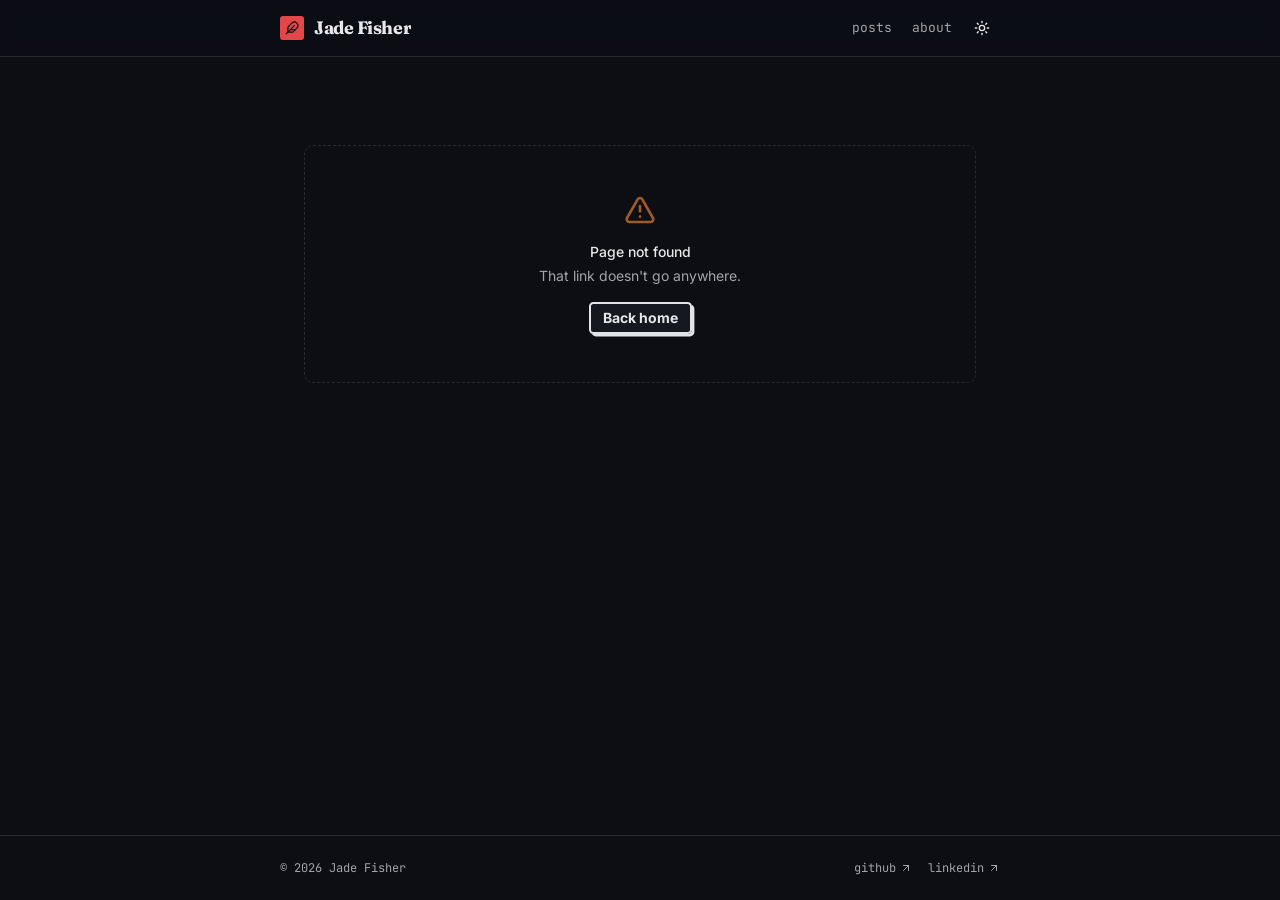
<file: index.html>
<!doctype html>
<html lang="en">
  <head>
    <meta charset="UTF-8" />
    <link rel="icon" type="image/svg+xml" href="/favicon.svg" />
    <meta name="viewport" content="width=device-width, initial-scale=1.0" />
    <title>Jade Fisher</title>
    <meta name="description" content="Senior Software Engineer writing about backend systems, API architecture, and AI." />
    <link rel="canonical" href="https://jade.rip/" />
    <meta property="og:site_name" content="Jade Fisher" />
    <meta property="og:title" content="Jade Fisher" />
    <meta property="og:description" content="Senior Software Engineer writing about backend systems, API architecture, and AI." />
    <meta property="og:url" content="https://jade.rip/" />
    <meta property="og:type" content="website" />
    <meta name="twitter:card" content="summary" />
    <!-- the theme's pre-paint script is injected here by ui() in vite.config.ts -->
    <script type="module" crossorigin src="/assets/index-BVwVzLO5.js"></script>
    <link rel="modulepreload" crossorigin href="/assets/Primitive-BI-PahlR.js">
    <link rel="modulepreload" crossorigin href="/assets/button-E-lVBvCo.js">
    <link rel="modulepreload" crossorigin href="/assets/Card-UInET91Y.js">
    <link rel="modulepreload" crossorigin href="/assets/PostCard-D2NMBs97.js">
    <link rel="modulepreload" crossorigin href="/assets/site-vpujykic.js">
    <link rel="modulepreload" crossorigin href="/assets/posts-DQZ6XC7D.js">
    <link rel="stylesheet" crossorigin href="/assets/index-B9V8IeJC.css">
    <link rel="preconnect" href="https://fonts.googleapis.com">
    <link rel="preconnect" href="https://fonts.gstatic.com" crossorigin="">
    <link rel="stylesheet" href="https://fonts.googleapis.com/css2?family=Fraunces&amp;display=swap" data-ui-font="Fraunces">
    <link rel="stylesheet" href="https://fonts.googleapis.com/css2?family=Inter:wght@400;500;600;700&amp;display=swap" data-ui-font="Inter">
    <link rel="stylesheet" href="https://fonts.googleapis.com/css2?family=JetBrains+Mono:wght@400;500;700&amp;display=swap" data-ui-font="JetBrains Mono">
    <style id="ui-theme">:root { --radius: 6px; --shadow-offset: 4px; --ui-font-heading: "Fraunces", ui-sans-serif, system-ui, sans-serif; --ui-font-body: "Inter", ui-sans-serif, system-ui, sans-serif; --ui-font-mono: "JetBrains Mono", ui-monospace, monospace; --background: 216 33.3% 97.1%; --foreground: 228 9.1% 10.8%; --card: 240 100% 99.6%; --popover: 240 100% 99.6%; --sidebar: 220 21.4% 94.5%; --secondary: 230 12% 90.2%; --muted: 223 17.1% 92%; --muted-foreground: 223 3.8% 36.3%; --border: 223 9.1% 84.9%; --input: 223 7.9% 82.5%; --outline: 225 8.7% 9%; --primary: 358 63.4% 51.8%; --primary-text: 353 80.4% 40%; --accent: 216 89.2% 92.7%; --accent-foreground: 219 58.9% 21%; --highlight: 219 39.4% 43.3%; --accent-fill: 218 62.3% 69.8%; --destructive: 27 76.2% 37.8%; --chart-3: 117 67.6% 64.9%; --chart-4: 293 73.5% 80.8%; --success: 130 75.2% 26.9%; --warning: 38 72.4% 34.1%; --card-foreground: 228 9.1% 10.8%; --popover-foreground: 228 9.1% 10.8%; --secondary-foreground: 228 9.1% 10.8%; --primary-foreground: 0 0% 100%; --accent-fill-foreground: 225 26.7% 5.9%; --destructive-foreground: 0 0% 100%; --ring: 353 80.4% 40%; --chart-1: 358 63.4% 51.8%; --chart-2: 218 62.3% 69.8%; --chart-1-foreground: 0 0% 100%; --chart-2-foreground: 225 26.7% 5.9%; --chart-3-foreground: 225 26.7% 5.9%; --chart-4-foreground: 225 26.7% 5.9%; }
:root.dark { --background: 225 25% 6.3%; --foreground: 220 6.7% 91.2%; --card: 223 15.6% 8.8%; --popover: 225 16% 9.8%; --sidebar: 223 28% 4.9%; --secondary: 225 10.5% 14.9%; --muted: 225 12.1% 12.9%; --muted-foreground: 228 2.8% 64.9%; --border: 225 9.1% 17.3%; --input: 225 8.2% 19.2%; --outline: 225 7.7% 89.8%; --primary: 359 73.6% 58.4%; --primary-text: 2 93.2% 71.4%; --accent: 218 46.3% 16.1%; --accent-foreground: 218 88.5% 89.8%; --highlight: 218 62.3% 69.8%; --accent-fill: 218 56.9% 67.3%; --destructive: 26 74.2% 52.9%; --chart-3: 117 55.3% 57.1%; --chart-4: 292 51.8% 73.1%; --success: 123 43.1% 58.6%; --warning: 37 91.3% 59.6%; --card-foreground: 220 6.7% 91.2%; --popover-foreground: 220 6.7% 91.2%; --secondary-foreground: 220 6.7% 91.2%; --primary-foreground: 225 26.7% 5.9%; --accent-fill-foreground: 225 26.7% 5.9%; --destructive-foreground: 225 26.7% 5.9%; --ring: 2 93.2% 71.4%; --chart-1: 359 73.6% 58.4%; --chart-2: 218 56.9% 67.3%; --chart-1-foreground: 225 26.7% 5.9%; --chart-2-foreground: 225 26.7% 5.9%; --chart-3-foreground: 225 26.7% 5.9%; --chart-4-foreground: 225 26.7% 5.9%; }</style>
    <script>
      // @fisherrjd/ui: apply the look and the saved mode before first paint
      ;(() => {
        const c = {"look":"block","mode":"dark","locked":false,"key":"app.mode"}
        let mode = c.mode
        if (!c.locked) {
          const saved = localStorage.getItem(c.key)
          if (saved === 'light' || saved === 'dark') mode = saved
        }
        document.documentElement.dataset.look = c.look
        document.documentElement.classList.toggle('dark', mode === 'dark')
      })()
    </script>
  </head>
  <body>
    <div id="app"></div>
  </body>
</html>
</file>
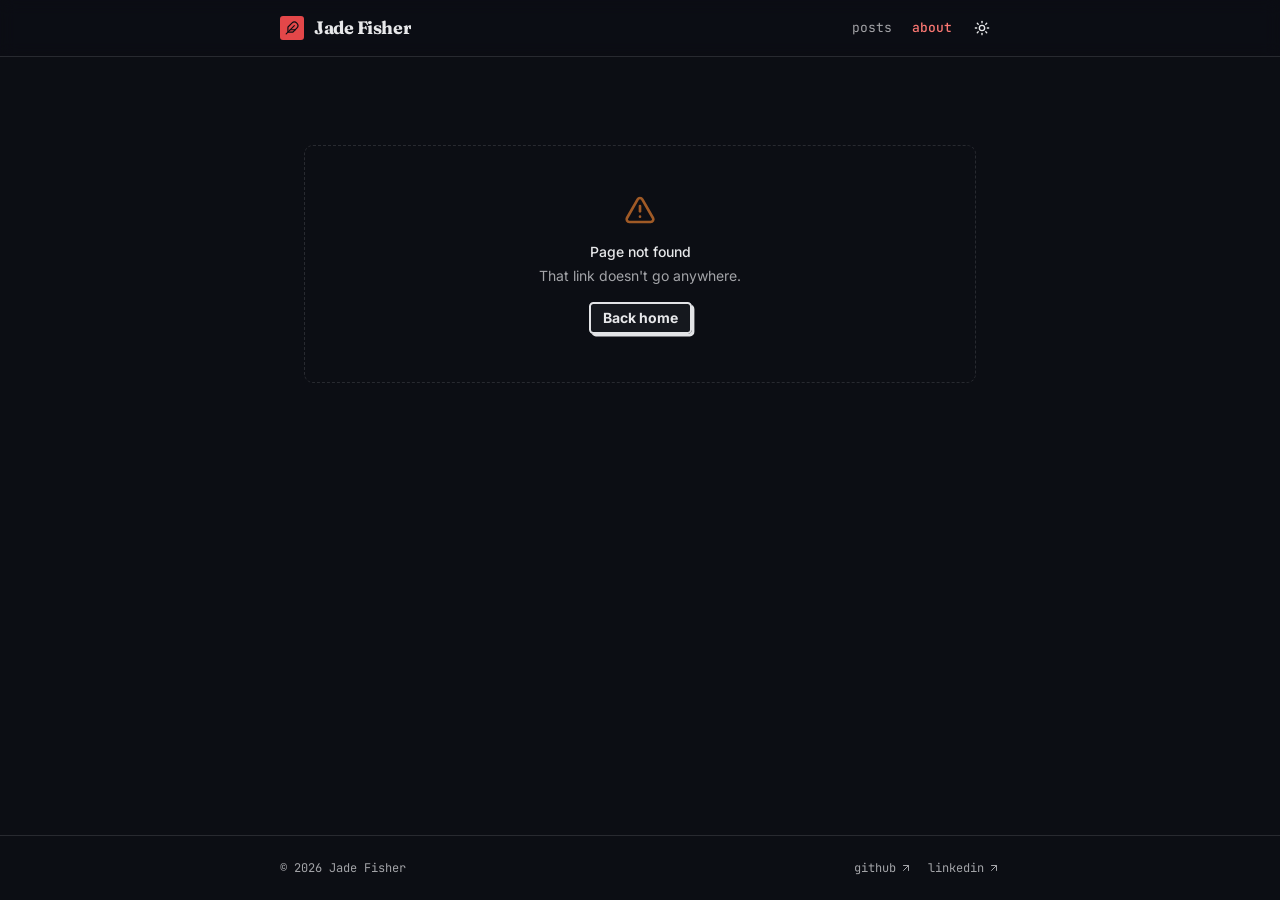
<file: about/index.html>
<!doctype html>
<html lang="en">
  <head>
    <meta charset="UTF-8" />
    <link rel="icon" type="image/svg+xml" href="/favicon.svg" />
    <meta name="viewport" content="width=device-width, initial-scale=1.0" />
    <title>About · Jade Fisher</title>
    <meta name="description" content="Senior software and AI engineer in Denver, building production AI products and the platforms beneath them." />
    <link rel="canonical" href="https://jade.rip/about/" />
    <meta property="og:site_name" content="Jade Fisher" />
    <meta property="og:title" content="About" />
    <meta property="og:description" content="Senior software and AI engineer in Denver, building production AI products and the platforms beneath them." />
    <meta property="og:url" content="https://jade.rip/about/" />
    <meta property="og:type" content="website" />
    <meta name="twitter:card" content="summary" />
    <!-- the theme's pre-paint script is injected here by ui() in vite.config.ts -->
    <script type="module" crossorigin src="/assets/index-BVwVzLO5.js"></script>
    <link rel="modulepreload" crossorigin href="/assets/Primitive-BI-PahlR.js">
    <link rel="modulepreload" crossorigin href="/assets/button-E-lVBvCo.js">
    <link rel="modulepreload" crossorigin href="/assets/Card-UInET91Y.js">
    <link rel="modulepreload" crossorigin href="/assets/PostCard-D2NMBs97.js">
    <link rel="modulepreload" crossorigin href="/assets/site-vpujykic.js">
    <link rel="modulepreload" crossorigin href="/assets/posts-DQZ6XC7D.js">
    <link rel="stylesheet" crossorigin href="/assets/index-B9V8IeJC.css">
    <link rel="preconnect" href="https://fonts.googleapis.com">
    <link rel="preconnect" href="https://fonts.gstatic.com" crossorigin="">
    <link rel="stylesheet" href="https://fonts.googleapis.com/css2?family=Fraunces&amp;display=swap" data-ui-font="Fraunces">
    <link rel="stylesheet" href="https://fonts.googleapis.com/css2?family=Inter:wght@400;500;600;700&amp;display=swap" data-ui-font="Inter">
    <link rel="stylesheet" href="https://fonts.googleapis.com/css2?family=JetBrains+Mono:wght@400;500;700&amp;display=swap" data-ui-font="JetBrains Mono">
    <style id="ui-theme">:root { --radius: 6px; --shadow-offset: 4px; --ui-font-heading: "Fraunces", ui-sans-serif, system-ui, sans-serif; --ui-font-body: "Inter", ui-sans-serif, system-ui, sans-serif; --ui-font-mono: "JetBrains Mono", ui-monospace, monospace; --background: 216 33.3% 97.1%; --foreground: 228 9.1% 10.8%; --card: 240 100% 99.6%; --popover: 240 100% 99.6%; --sidebar: 220 21.4% 94.5%; --secondary: 230 12% 90.2%; --muted: 223 17.1% 92%; --muted-foreground: 223 3.8% 36.3%; --border: 223 9.1% 84.9%; --input: 223 7.9% 82.5%; --outline: 225 8.7% 9%; --primary: 358 63.4% 51.8%; --primary-text: 353 80.4% 40%; --accent: 216 89.2% 92.7%; --accent-foreground: 219 58.9% 21%; --highlight: 219 39.4% 43.3%; --accent-fill: 218 62.3% 69.8%; --destructive: 27 76.2% 37.8%; --chart-3: 117 67.6% 64.9%; --chart-4: 293 73.5% 80.8%; --success: 130 75.2% 26.9%; --warning: 38 72.4% 34.1%; --card-foreground: 228 9.1% 10.8%; --popover-foreground: 228 9.1% 10.8%; --secondary-foreground: 228 9.1% 10.8%; --primary-foreground: 0 0% 100%; --accent-fill-foreground: 225 26.7% 5.9%; --destructive-foreground: 0 0% 100%; --ring: 353 80.4% 40%; --chart-1: 358 63.4% 51.8%; --chart-2: 218 62.3% 69.8%; --chart-1-foreground: 0 0% 100%; --chart-2-foreground: 225 26.7% 5.9%; --chart-3-foreground: 225 26.7% 5.9%; --chart-4-foreground: 225 26.7% 5.9%; }
:root.dark { --background: 225 25% 6.3%; --foreground: 220 6.7% 91.2%; --card: 223 15.6% 8.8%; --popover: 225 16% 9.8%; --sidebar: 223 28% 4.9%; --secondary: 225 10.5% 14.9%; --muted: 225 12.1% 12.9%; --muted-foreground: 228 2.8% 64.9%; --border: 225 9.1% 17.3%; --input: 225 8.2% 19.2%; --outline: 225 7.7% 89.8%; --primary: 359 73.6% 58.4%; --primary-text: 2 93.2% 71.4%; --accent: 218 46.3% 16.1%; --accent-foreground: 218 88.5% 89.8%; --highlight: 218 62.3% 69.8%; --accent-fill: 218 56.9% 67.3%; --destructive: 26 74.2% 52.9%; --chart-3: 117 55.3% 57.1%; --chart-4: 292 51.8% 73.1%; --success: 123 43.1% 58.6%; --warning: 37 91.3% 59.6%; --card-foreground: 220 6.7% 91.2%; --popover-foreground: 220 6.7% 91.2%; --secondary-foreground: 220 6.7% 91.2%; --primary-foreground: 225 26.7% 5.9%; --accent-fill-foreground: 225 26.7% 5.9%; --destructive-foreground: 225 26.7% 5.9%; --ring: 2 93.2% 71.4%; --chart-1: 359 73.6% 58.4%; --chart-2: 218 56.9% 67.3%; --chart-1-foreground: 225 26.7% 5.9%; --chart-2-foreground: 225 26.7% 5.9%; --chart-3-foreground: 225 26.7% 5.9%; --chart-4-foreground: 225 26.7% 5.9%; }</style>
    <script>
      // @fisherrjd/ui: apply the look and the saved mode before first paint
      ;(() => {
        const c = {"look":"block","mode":"dark","locked":false,"key":"app.mode"}
        let mode = c.mode
        if (!c.locked) {
          const saved = localStorage.getItem(c.key)
          if (saved === 'light' || saved === 'dark') mode = saved
        }
        document.documentElement.dataset.look = c.look
        document.documentElement.classList.toggle('dark', mode === 'dark')
      })()
    </script>
  </head>
  <body>
    <div id="app"></div>
  </body>
</html>
</file>
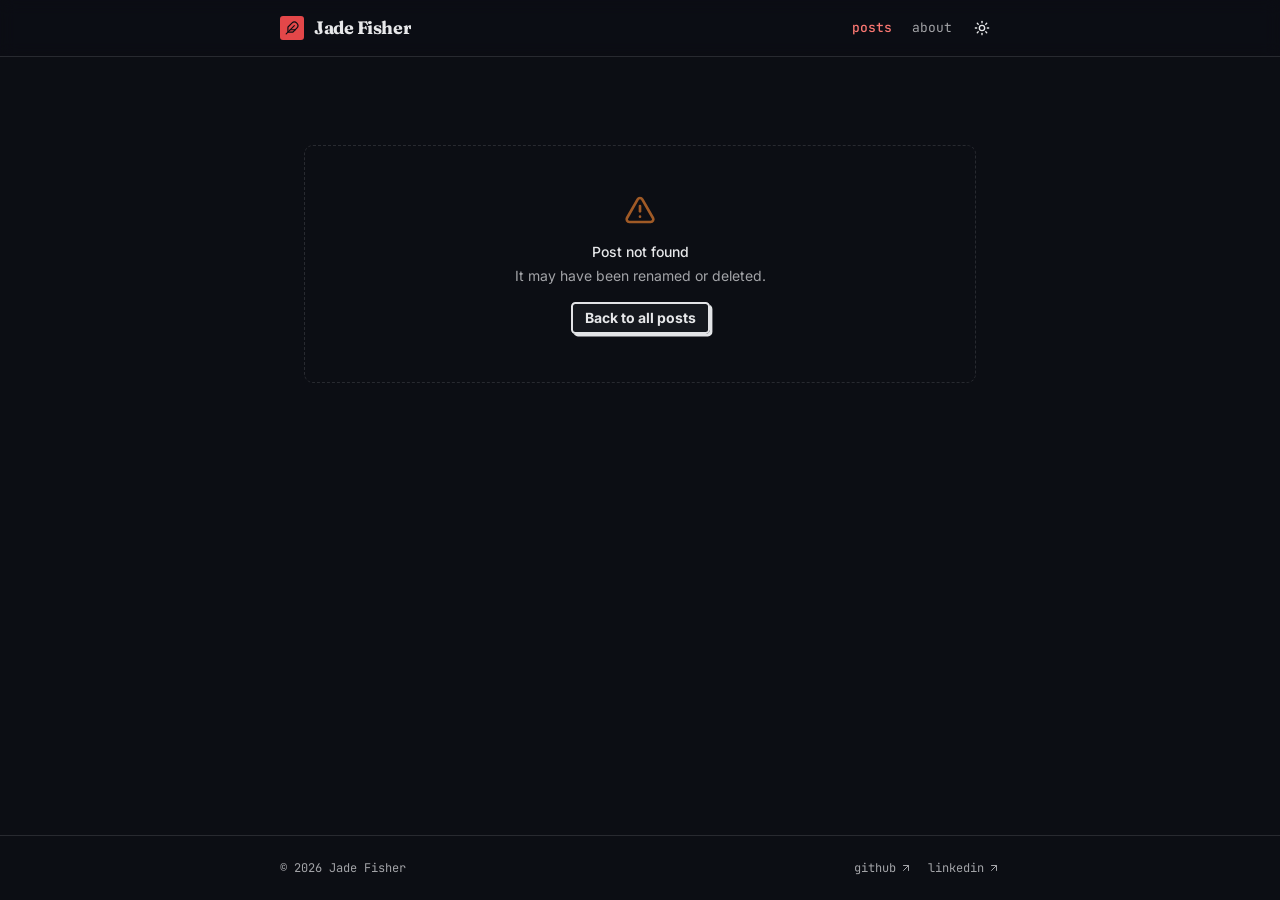
<file: posts/index.html>
<!doctype html>
<html lang="en">
  <head>
    <meta charset="UTF-8" />
    <link rel="icon" type="image/svg+xml" href="/favicon.svg" />
    <meta name="viewport" content="width=device-width, initial-scale=1.0" />
    <title>Posts · Jade Fisher</title>
    <meta name="description" content="Senior Software Engineer writing about backend systems, API architecture, and AI." />
    <link rel="canonical" href="https://jade.rip/posts/" />
    <meta property="og:site_name" content="Jade Fisher" />
    <meta property="og:title" content="Posts" />
    <meta property="og:description" content="Senior Software Engineer writing about backend systems, API architecture, and AI." />
    <meta property="og:url" content="https://jade.rip/posts/" />
    <meta property="og:type" content="website" />
    <meta name="twitter:card" content="summary" />
    <!-- the theme's pre-paint script is injected here by ui() in vite.config.ts -->
    <script type="module" crossorigin src="/assets/index-BVwVzLO5.js"></script>
    <link rel="modulepreload" crossorigin href="/assets/Primitive-BI-PahlR.js">
    <link rel="modulepreload" crossorigin href="/assets/button-E-lVBvCo.js">
    <link rel="modulepreload" crossorigin href="/assets/Card-UInET91Y.js">
    <link rel="modulepreload" crossorigin href="/assets/PostCard-D2NMBs97.js">
    <link rel="modulepreload" crossorigin href="/assets/site-vpujykic.js">
    <link rel="modulepreload" crossorigin href="/assets/posts-DQZ6XC7D.js">
    <link rel="stylesheet" crossorigin href="/assets/index-B9V8IeJC.css">
    <link rel="preconnect" href="https://fonts.googleapis.com">
    <link rel="preconnect" href="https://fonts.gstatic.com" crossorigin="">
    <link rel="stylesheet" href="https://fonts.googleapis.com/css2?family=Fraunces&amp;display=swap" data-ui-font="Fraunces">
    <link rel="stylesheet" href="https://fonts.googleapis.com/css2?family=Inter:wght@400;500;600;700&amp;display=swap" data-ui-font="Inter">
    <link rel="stylesheet" href="https://fonts.googleapis.com/css2?family=JetBrains+Mono:wght@400;500;700&amp;display=swap" data-ui-font="JetBrains Mono">
    <style id="ui-theme">:root { --radius: 6px; --shadow-offset: 4px; --ui-font-heading: "Fraunces", ui-sans-serif, system-ui, sans-serif; --ui-font-body: "Inter", ui-sans-serif, system-ui, sans-serif; --ui-font-mono: "JetBrains Mono", ui-monospace, monospace; --background: 216 33.3% 97.1%; --foreground: 228 9.1% 10.8%; --card: 240 100% 99.6%; --popover: 240 100% 99.6%; --sidebar: 220 21.4% 94.5%; --secondary: 230 12% 90.2%; --muted: 223 17.1% 92%; --muted-foreground: 223 3.8% 36.3%; --border: 223 9.1% 84.9%; --input: 223 7.9% 82.5%; --outline: 225 8.7% 9%; --primary: 358 63.4% 51.8%; --primary-text: 353 80.4% 40%; --accent: 216 89.2% 92.7%; --accent-foreground: 219 58.9% 21%; --highlight: 219 39.4% 43.3%; --accent-fill: 218 62.3% 69.8%; --destructive: 27 76.2% 37.8%; --chart-3: 117 67.6% 64.9%; --chart-4: 293 73.5% 80.8%; --success: 130 75.2% 26.9%; --warning: 38 72.4% 34.1%; --card-foreground: 228 9.1% 10.8%; --popover-foreground: 228 9.1% 10.8%; --secondary-foreground: 228 9.1% 10.8%; --primary-foreground: 0 0% 100%; --accent-fill-foreground: 225 26.7% 5.9%; --destructive-foreground: 0 0% 100%; --ring: 353 80.4% 40%; --chart-1: 358 63.4% 51.8%; --chart-2: 218 62.3% 69.8%; --chart-1-foreground: 0 0% 100%; --chart-2-foreground: 225 26.7% 5.9%; --chart-3-foreground: 225 26.7% 5.9%; --chart-4-foreground: 225 26.7% 5.9%; }
:root.dark { --background: 225 25% 6.3%; --foreground: 220 6.7% 91.2%; --card: 223 15.6% 8.8%; --popover: 225 16% 9.8%; --sidebar: 223 28% 4.9%; --secondary: 225 10.5% 14.9%; --muted: 225 12.1% 12.9%; --muted-foreground: 228 2.8% 64.9%; --border: 225 9.1% 17.3%; --input: 225 8.2% 19.2%; --outline: 225 7.7% 89.8%; --primary: 359 73.6% 58.4%; --primary-text: 2 93.2% 71.4%; --accent: 218 46.3% 16.1%; --accent-foreground: 218 88.5% 89.8%; --highlight: 218 62.3% 69.8%; --accent-fill: 218 56.9% 67.3%; --destructive: 26 74.2% 52.9%; --chart-3: 117 55.3% 57.1%; --chart-4: 292 51.8% 73.1%; --success: 123 43.1% 58.6%; --warning: 37 91.3% 59.6%; --card-foreground: 220 6.7% 91.2%; --popover-foreground: 220 6.7% 91.2%; --secondary-foreground: 220 6.7% 91.2%; --primary-foreground: 225 26.7% 5.9%; --accent-fill-foreground: 225 26.7% 5.9%; --destructive-foreground: 225 26.7% 5.9%; --ring: 2 93.2% 71.4%; --chart-1: 359 73.6% 58.4%; --chart-2: 218 56.9% 67.3%; --chart-1-foreground: 225 26.7% 5.9%; --chart-2-foreground: 225 26.7% 5.9%; --chart-3-foreground: 225 26.7% 5.9%; --chart-4-foreground: 225 26.7% 5.9%; }</style>
    <script>
      // @fisherrjd/ui: apply the look and the saved mode before first paint
      ;(() => {
        const c = {"look":"block","mode":"dark","locked":false,"key":"app.mode"}
        let mode = c.mode
        if (!c.locked) {
          const saved = localStorage.getItem(c.key)
          if (saved === 'light' || saved === 'dark') mode = saved
        }
        document.documentElement.dataset.look = c.look
        document.documentElement.classList.toggle('dark', mode === 'dark')
      })()
    </script>
  </head>
  <body>
    <div id="app"></div>
  </body>
</html>
</file>
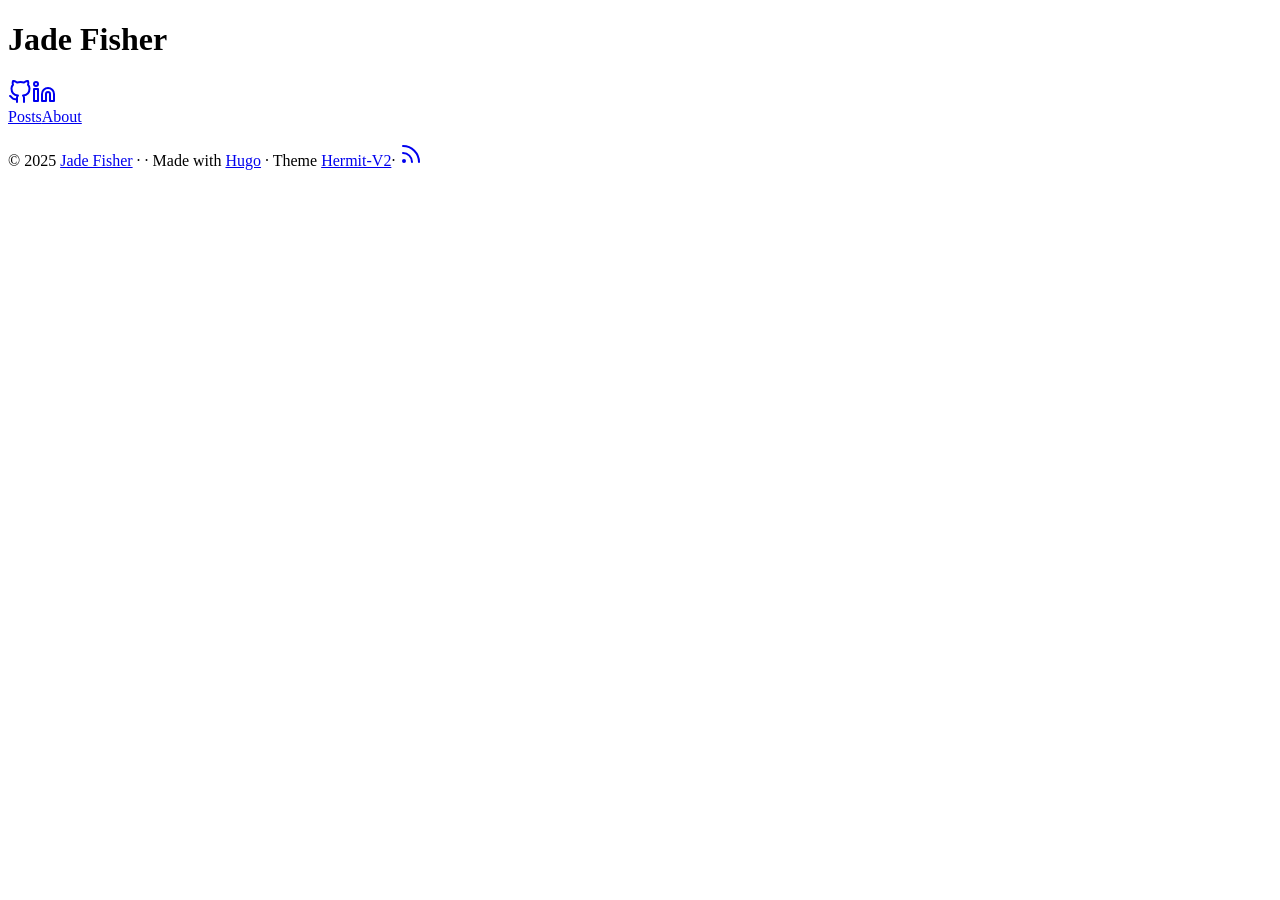
<file: public/index.html>
<!DOCTYPE html>
<html lang="en-us">

<head>
	<meta name="generator" content="Hugo 0.148.2"><meta charset="UTF-8">
<meta http-equiv="Content-Type" content="text/html; charset=utf-8">
<meta name="viewport" content="width=device-width, initial-scale=1.0">
<meta http-equiv="X-UA-Compatible" content="ie=edge"><meta name="robots" content="index, follow"><meta name="author" content="">
<meta name="description" content="">
<link rel="author" type="text/plain" href="/humans.txt">
<link rel="apple-touch-icon" sizes="180x180" href="/apple-touch-icon.png"><link rel="icon" type="image/png" sizes="32x32" href="/favicon-32x32.png">
<link rel="icon" type="image/png" sizes="16x16" href="/favicon-16x16.png">
<link rel="manifest" href="/site.webmanifest">
<meta name="msapplication-TileImage" content="/mstile-144x144.png">
<meta name="theme-color" content="#494f5c">
<meta name="msapplication-TileColor" content="#494f5c">
<link rel="mask-icon" href="/safari-pinned-tab.svg" color="#494f5c">

  <meta itemprop="name" content="Jade Fisher">
  <meta itemprop="datePublished" content="2025-08-21T11:17:32-06:00">
  <meta itemprop="dateModified" content="2025-08-21T11:17:32-06:00"><meta property="og:url" content="https://blog.jade.rip/">
  <meta property="og:site_name" content="Jade Fisher">
  <meta property="og:title" content="Jade Fisher">
  <meta property="og:locale" content="en_us">
  <meta property="og:type" content="website">

  <meta name="twitter:card" content="summary">
  <meta name="twitter:title" content="Jade Fisher">
<script type="application/ld+json">
{
    "@context" : "https://schema.org",
    "@type" : "WebSite",
    "name" : "Jade Fisher",
    "description": "",
    "logo": "https://blog.jade.rip/favicon.ico",
    "url" : "https://blog.jade.rip/"
}
</script><title>Jade Fisher</title><link rel="alternate" type="application/rss+xml" href="https://blog.jade.rip/index.xml" title="Jade Fisher" /><link rel="stylesheet dns-prefetch preconnect preload prefetch" as="style" media="screen" href="https://blog.jade.rip/css/style.min.4711e8d141f211ce20aa7be840b74301f4794b1e3294efebea5cdf83b4a07253.css" integrity="sha256-RxHo0UHyEc4gqnvoQLdDAfR5Sx4ylO/r6lzfg7SgclM=" crossorigin="anonymous">
	</head>

<body id="page">
	<div id="spotlight" class="animated fadeIn">
		<div id="home-center">
			<h1 id="home-title">Jade Fisher</h1>
			<div id="home-links">
				<a href="https://github.com/fisherrjd" target="_blank" rel="noopener me" title="Github"><svg xmlns="http://www.w3.org/2000/svg" class="feather" width="24" height="24" viewBox="0 0 24 24" fill="none"
   stroke="currentColor" stroke-width="2" stroke-linecap="round" stroke-linejoin="round">
   <path
      d="M9 19c-5 1.5-5-2.5-7-3m14 6v-3.87a3.37 3.37 0 0 0-.94-2.61c3.14-.35 6.44-1.54 6.44-7A5.44 5.44 0 0 0 20 4.77 5.07 5.07 0 0 0 19.91 1S18.73.65 16 2.48a13.38 13.38 0 0 0-7 0C6.27.65 5.09 1 5.09 1A5.07 5.07 0 0 0 5 4.77a5.44 5.44 0 0 0-1.5 3.78c0 5.42 3.3 6.61 6.44 7A3.37 3.37 0 0 0 9 18.13V22">
   </path>
</svg></a><a href="https://linkedin.com/in/fisherrjd" target="_blank" rel="noopener me" title="Linkedin"><svg xmlns="http://www.w3.org/2000/svg" class="feather" width="24" height="24" viewBox="0 0 24 24" fill="none"
   stroke="currentColor" stroke-width="2" stroke-linecap="round" stroke-linejoin="round">
   <path d="M16 8a6 6 0 0 1 6 6v7h-4v-7a2 2 0 0 0-2-2 2 2 0 0 0-2 2v7h-4v-7a6 6 0 0 1 6-6z"></path>
   <rect x="2" y="9" width="4" height="12"></rect>
   <circle cx="4" cy="4" r="2"></circle>
</svg></a>
			</div>
			<nav id="home-nav" class="site-nav">
				<a href="https://blog.jade.rip/posts/">Posts</a><a href="https://blog.jade.rip/about/">About</a>
			</nav>
		</div>
		<div id="home-footer">
<p>
	&copy; 2025 <a href="https://blog.jade.rip/">Jade Fisher</a>
	&#183; &#183; Made with <a href="https://gohugo.io/" target="_blank" rel="noopener">Hugo</a>
	&#183; Theme <a href="https://github.com/1bl4z3r/hermit-V2" target="_blank" rel="noopener">Hermit-V2</a>&#183; <a href="https://blog.jade.rip/index.xml" target="_blank" title="rss"><svg xmlns="http://www.w3.org/2000/svg" width="24" height="24" viewBox="0 0 24 24" fill="none" stroke="currentColor"
   stroke-width="2" stroke-linecap="round" stroke-linejoin="round" class="feather feather-rss">
   <path d="M4 11a9 9 0 0 1 9 9"></path>
   <path d="M4 4a16 16 0 0 1 16 16"></path>
   <circle cx="5" cy="19" r="1"></circle>
</svg></a></p></div>
	</div>
<script async src="https://blog.jade.rip/js/bundle.min.c7c384e4d29d192bbac6811ae4660bb01767194a5bea56baca77e8260f93ea16.js" integrity="sha256-x8OE5NKdGSu6xoEa5GYLsBdnGUpb6la6ynfoJg+T6hY=" crossorigin="anonymous"></script></body>
</html>
</file>
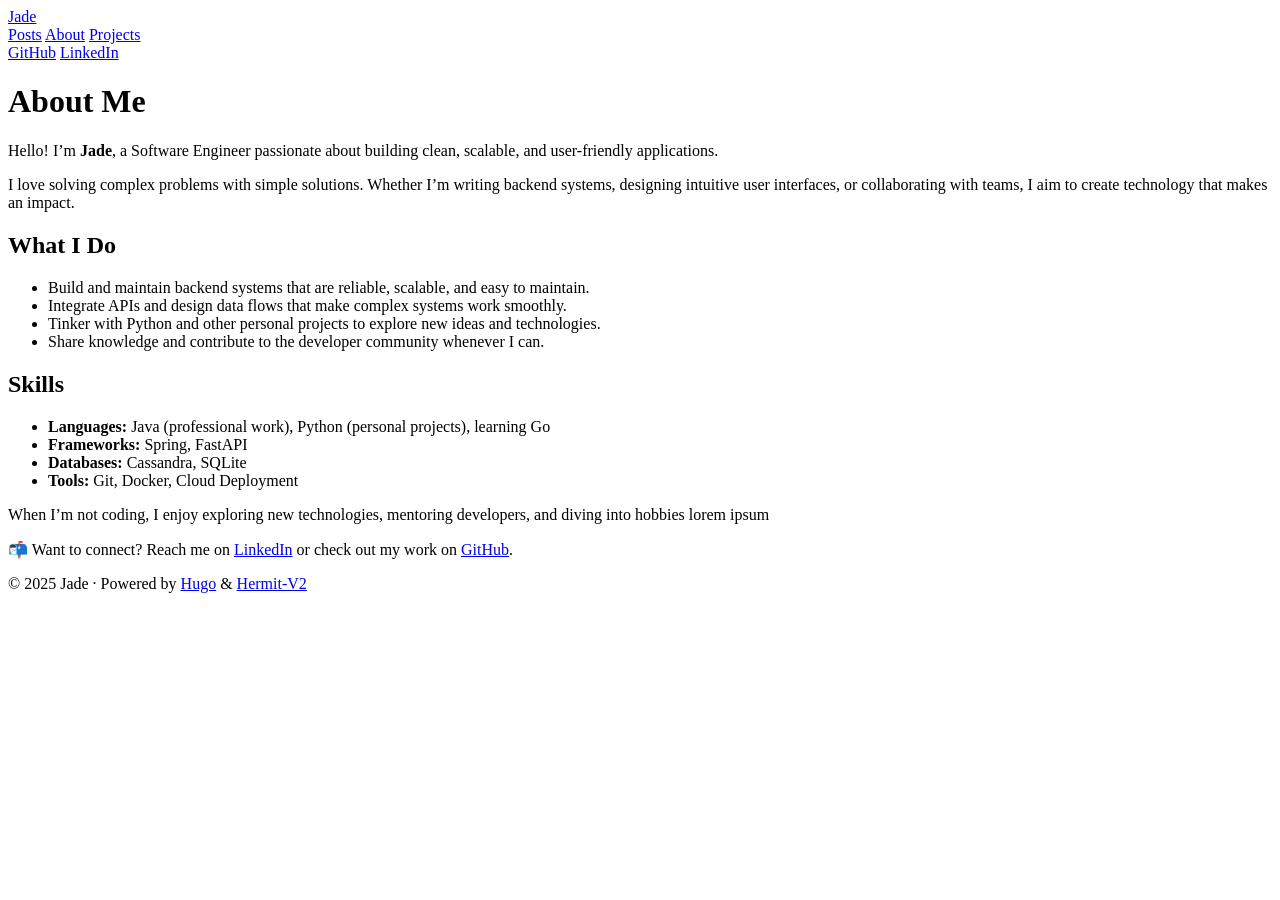
<file: public/about/index.html>
<html lang="en-US">

<head>
	<meta charset="UTF-8">
	<meta name="viewport" content="width=device-width,initial-scale=1">
	<meta http-equiv="X-UA-Compatible" content="ie=edge">
	<meta name="robots" content="index, follow">
	<meta name="author" content="Jade">
	<meta name="description"
		content="About Jade — Software Engineer passionate about building clean, scalable, and user-friendly applications.">
	<link rel="author" type="text/plain" href="/humans.txt">
	<link rel="apple-touch-icon" sizes="180x180" href="/apple-touch-icon.png">
	<link rel="icon" href="/favicon.ico" type="image/x-icon">
	<link rel="icon" href="/favicon.svg" type="image/svg+xml">
	<link rel="icon" type="image/png" sizes="32x32" href="/favicon-32x32.png">
	<link rel="icon" type="image/png" sizes="16x16" href="/favicon-16x16.png">
	<link rel="manifest" href="/site.webmanifest">
	<meta name="msapplication-TileImage" content="/mstile-144x144.png">
	<meta name="theme-color" content="#494f5c">
	<meta name="msapplication-TileColor" content="#494f5c">
	<link rel="mask-icon" href="/safari-pinned-tab.svg" color="#494f5c">

	<meta itemprop="name" content="About Jade">
	<meta itemprop="description"
		content="Hi, I’m Jade — a Software Engineer who loves solving problems with code, building scalable applications, and creating meaningful digital experiences.">
	<meta itemprop="datePublished" content="2025-01-01T00:00:00+00:00">
	<meta itemprop="dateModified" content="2025-01-01T00:00:00+00:00">
	<meta property="og:url" content="https://yourdomain.com/about/">
	<meta property="og:site_name" content="Jade - Software Engineer">
	<meta property="og:title" content="About Jade">
	<meta property="og:description"
		content="Hi, I’m Jade — a Software Engineer who enjoys turning complex problems into elegant solutions.">
	<meta property="og:locale" content="en_US">
	<meta property="og:type" content="profile">

	<meta name="twitter:card" content="summary">
	<meta name="twitter:title" content="About Jade">
	<meta name="twitter:description" content="Software Engineer | Problem Solver | Tech Enthusiast">

	<title>About Jade</title>

	<link rel="stylesheet" media="screen"
		href="https://1bl4z3r.github.io/hermit-V2/css/style.min.ba7662381f016718469f1e2a3a47b4edfadad158441cc2be56f0528e661e6115.css"
		crossorigin="anonymous">
</head>

<body id="page">
	<header id="site-header">
		<div class="hdr-wrapper section-inner">
			<div class="hdr-left">
				<div class="site-branding"><a href="/">Jade</a></div>
				<nav class="site-nav hide-in-mobile">
					<a href="/posts/">Posts</a>
					<a href="/about/">About</a>
					<a href="/projects/">Projects</a>
				</nav>
			</div>
			<div class="hdr-right hdr-icons">
				<span class="hdr-links hide-in-mobile">
					<a href="https://github.com/fisherrjd" target="_blank" rel="noopener">GitHub</a>
					<a href="https://linkedin.com/in/fisherrjd" target="_blank" rel="noopener">LinkedIn</a>
				</span>
			</div>
		</div>
	</header>

	<main class="site-main section-inner thin animated fadeIn faster">
		<h1>About Me</h1>
		<div class="content">
			<p>Hello! I’m <strong>Jade</strong>, a Software Engineer passionate about building clean, scalable, and
				user-friendly applications.</p>

			<p>I love solving complex problems with simple solutions. Whether I’m writing backend systems, designing
				intuitive user interfaces, or collaborating with teams, I aim to create technology that makes an impact.
			</p>

			<h2>What I Do</h2>
			<ul>
				<li>Build and maintain backend systems that are reliable, scalable, and easy to maintain.</li>
				<li>Integrate APIs and design data flows that make complex systems work smoothly.</li>
				<li>Tinker with Python and other personal projects to explore new ideas and technologies.</li>
				<li>Share knowledge and contribute to the developer community whenever I can.</li>
			</ul>

			<h2>Skills</h2>
			<ul>
				<li><strong>Languages:</strong> Java (professional work), Python (personal projects), learning Go</li>
				<li><strong>Frameworks:</strong> Spring, FastAPI</li>
				<li><strong>Databases:</strong> Cassandra, SQLite</li>
				<li><strong>Tools:</strong> Git, Docker, Cloud Deployment</li>
			</ul>

			<p>When I’m not coding, I enjoy exploring new technologies, mentoring developers, and diving into
				hobbies lorem ipsum</p>

			<p>📬 Want to connect? Reach me on <a href="https://linkedin.com/in/fisherrjd" target="_blank">LinkedIn</a>
				or check out my work on <a href="https://github.com/fisherrjd" target="_blank">GitHub</a>.</p>
		</div>
	</main>

	<footer id="site-footer" class="section-inner thin animated fadeIn faster">
		<p>© 2025 Jade · Powered by <a href="https://gohugo.io/" target="_blank" rel="noopener">Hugo</a> &amp; <a
				href="https://github.com/1bl4z3r/hermit-V2" target="_blank" rel="noopener">Hermit-V2</a></p>
	</footer>
</body>

</html>
</file>
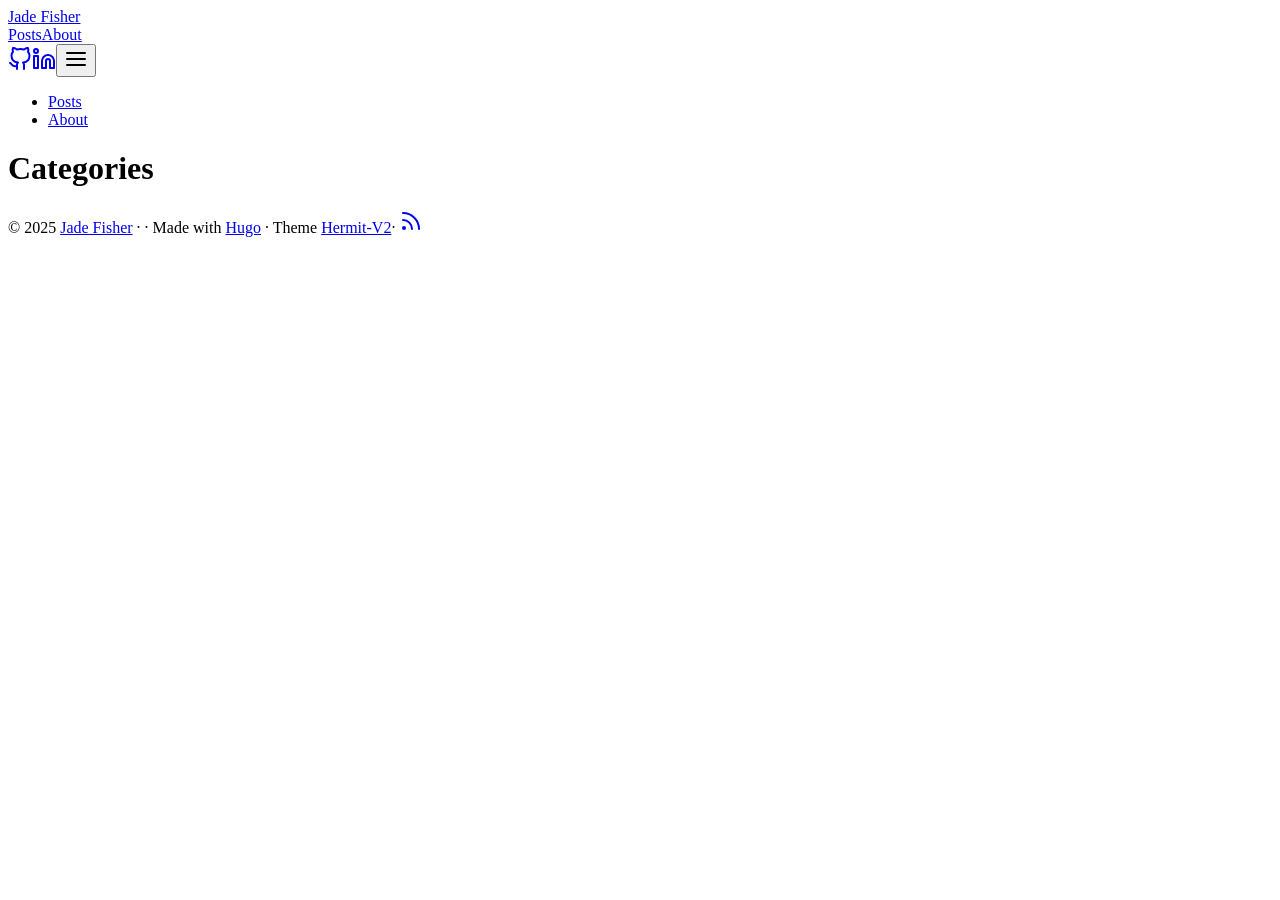
<file: public/categories/index.html>
<!DOCTYPE html>
<html lang="en-us">

<head><meta charset="UTF-8">
<meta http-equiv="Content-Type" content="text/html; charset=utf-8">
<meta name="viewport" content="width=device-width, initial-scale=1.0">
<meta http-equiv="X-UA-Compatible" content="ie=edge"><meta name="robots" content="index, follow"><meta name="author" content="">
<meta name="description" content="">
<link rel="author" type="text/plain" href="/humans.txt">
<link rel="apple-touch-icon" sizes="180x180" href="/apple-touch-icon.png"><link rel="icon" type="image/png" sizes="32x32" href="/favicon-32x32.png">
<link rel="icon" type="image/png" sizes="16x16" href="/favicon-16x16.png">
<link rel="manifest" href="/site.webmanifest">
<meta name="msapplication-TileImage" content="/mstile-144x144.png">
<meta name="theme-color" content="#494f5c">
<meta name="msapplication-TileColor" content="#494f5c">
<link rel="mask-icon" href="/safari-pinned-tab.svg" color="#494f5c">

  <meta itemprop="name" content="Categories"><meta property="og:url" content="https://blog.jade.rip/categories/">
  <meta property="og:site_name" content="Jade Fisher">
  <meta property="og:title" content="Categories">
  <meta property="og:locale" content="en_us">
  <meta property="og:type" content="website">

  <meta name="twitter:card" content="summary">
  <meta name="twitter:title" content="Categories">
<title>Categories</title><link rel="alternate" type="application/rss+xml" href="https://blog.jade.rip/categories/index.xml" title="Categories" /><link rel="stylesheet dns-prefetch preconnect preload prefetch" as="style" media="screen" href="https://blog.jade.rip/css/style.min.4711e8d141f211ce20aa7be840b74301f4794b1e3294efebea5cdf83b4a07253.css" integrity="sha256-RxHo0UHyEc4gqnvoQLdDAfR5Sx4ylO/r6lzfg7SgclM=" crossorigin="anonymous"></head>

<body id="page">
<header id="site-header">
	<div class="hdr-wrapper section-inner">
		<div class="hdr-left">
			<div class="site-branding">
				<a href="https://blog.jade.rip/">Jade Fisher</a>
			</div>
			<nav class="site-nav hide-in-mobile"><a href="https://blog.jade.rip/posts/">Posts</a><a href="https://blog.jade.rip/about/">About</a></nav>
		</div>
		<div class="hdr-right hdr-icons">
			<span class="hdr-links hide-in-mobile"><a href="https://github.com/fisherrjd" target="_blank" rel="noopener me" title="Github"><svg xmlns="http://www.w3.org/2000/svg" class="feather" width="24" height="24" viewBox="0 0 24 24" fill="none"
   stroke="currentColor" stroke-width="2" stroke-linecap="round" stroke-linejoin="round">
   <path
      d="M9 19c-5 1.5-5-2.5-7-3m14 6v-3.87a3.37 3.37 0 0 0-.94-2.61c3.14-.35 6.44-1.54 6.44-7A5.44 5.44 0 0 0 20 4.77 5.07 5.07 0 0 0 19.91 1S18.73.65 16 2.48a13.38 13.38 0 0 0-7 0C6.27.65 5.09 1 5.09 1A5.07 5.07 0 0 0 5 4.77a5.44 5.44 0 0 0-1.5 3.78c0 5.42 3.3 6.61 6.44 7A3.37 3.37 0 0 0 9 18.13V22">
   </path>
</svg></a><a href="https://linkedin.com/in/fisherrjd" target="_blank" rel="noopener me" title="Linkedin"><svg xmlns="http://www.w3.org/2000/svg" class="feather" width="24" height="24" viewBox="0 0 24 24" fill="none"
   stroke="currentColor" stroke-width="2" stroke-linecap="round" stroke-linejoin="round">
   <path d="M16 8a6 6 0 0 1 6 6v7h-4v-7a2 2 0 0 0-2-2 2 2 0 0 0-2 2v7h-4v-7a6 6 0 0 1 6-6z"></path>
   <rect x="2" y="9" width="4" height="12"></rect>
   <circle cx="4" cy="4" r="2"></circle>
</svg></a></span><button id="menu-btn" class="hdr-btn" title="Menu"><svg xmlns="http://www.w3.org/2000/svg" width="24" height="24" viewBox="0 0 24 24" fill="none" stroke="currentColor"
      stroke-width="2" stroke-linecap="round" stroke-linejoin="round" class="feather feather-menu">
      <line x1="3" y1="12" x2="21" y2="12"></line>
      <line x1="3" y1="6" x2="21" y2="6"></line>
      <line x1="3" y1="18" x2="21" y2="18"></line>
   </svg></button>
		</div>
	</div>
</header>
<div id="mobile-menu" class="animated fast">
	<ul>
		<li><a href="https://blog.jade.rip/posts/">Posts</a></li>
		<li><a href="https://blog.jade.rip/about/">About</a></li>
	</ul>
</div>

	<main class="site-main section-inner thin animated fadeIn faster">
		<h1>Categories</h1></main>
<footer id="site-footer" class="section-inner thin animated fadeIn faster">
<p>
	&copy; 2025 <a href="https://blog.jade.rip/">Jade Fisher</a>
	&#183; &#183; Made with <a href="https://gohugo.io/" target="_blank" rel="noopener">Hugo</a>
	&#183; Theme <a href="https://github.com/1bl4z3r/hermit-V2" target="_blank" rel="noopener">Hermit-V2</a>&#183; <a href="https://blog.jade.rip/index.xml" target="_blank" title="rss"><svg xmlns="http://www.w3.org/2000/svg" width="24" height="24" viewBox="0 0 24 24" fill="none" stroke="currentColor"
   stroke-width="2" stroke-linecap="round" stroke-linejoin="round" class="feather feather-rss">
   <path d="M4 11a9 9 0 0 1 9 9"></path>
   <path d="M4 4a16 16 0 0 1 16 16"></path>
   <circle cx="5" cy="19" r="1"></circle>
</svg></a></p></footer>
<script async src="https://blog.jade.rip/js/bundle.min.c7c384e4d29d192bbac6811ae4660bb01767194a5bea56baca77e8260f93ea16.js" integrity="sha256-x8OE5NKdGSu6xoEa5GYLsBdnGUpb6la6ynfoJg+T6hY=" crossorigin="anonymous"></script></body>
</html>
</file>
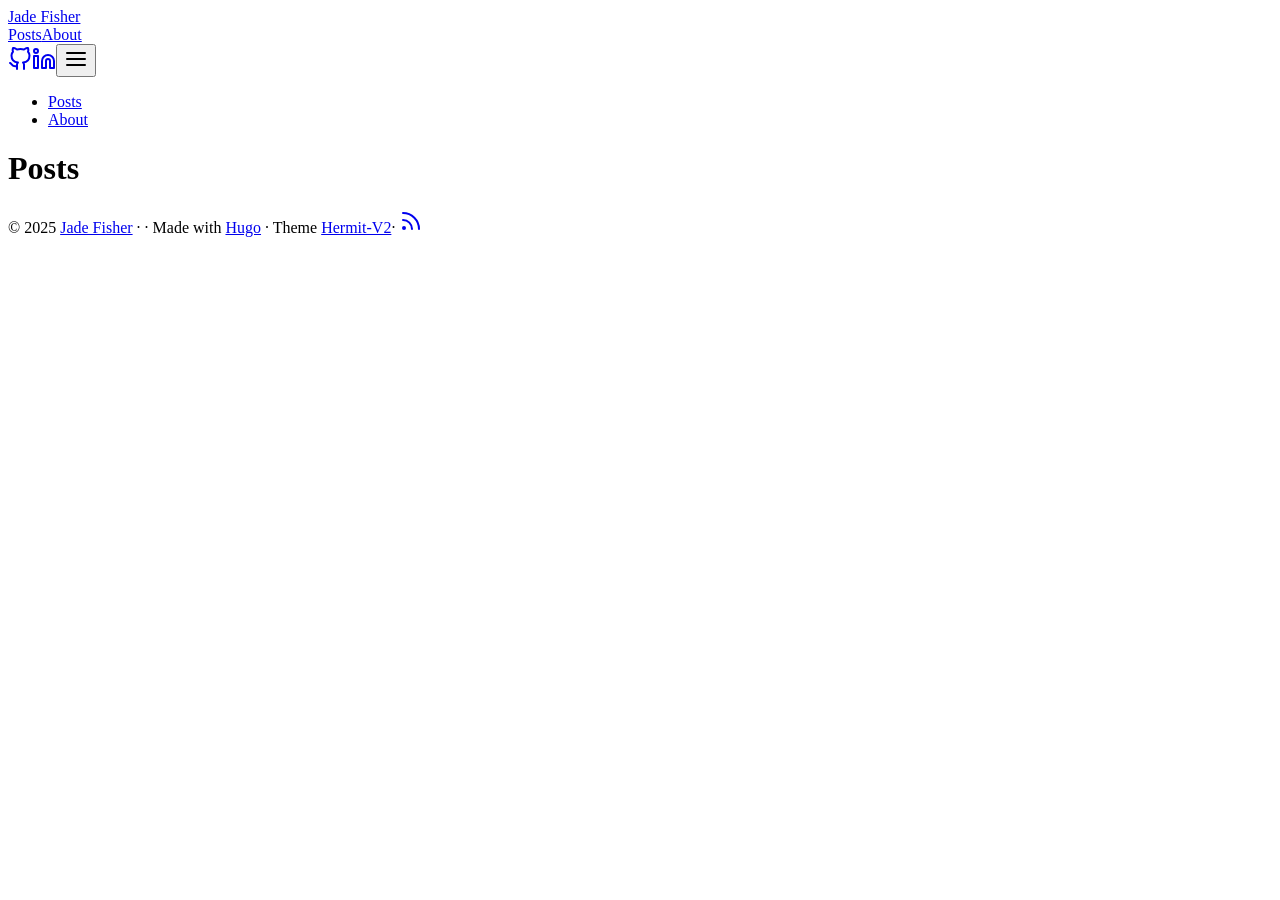
<file: public/posts/index.html>
<!DOCTYPE html>
<html lang="en-us">

<head><meta charset="UTF-8">
<meta http-equiv="Content-Type" content="text/html; charset=utf-8">
<meta name="viewport" content="width=device-width, initial-scale=1.0">
<meta http-equiv="X-UA-Compatible" content="ie=edge"><meta name="robots" content="index, follow"><meta name="author" content="">
<meta name="description" content="">
<link rel="author" type="text/plain" href="/humans.txt">
<link rel="apple-touch-icon" sizes="180x180" href="/apple-touch-icon.png"><link rel="icon" type="image/png" sizes="32x32" href="/favicon-32x32.png">
<link rel="icon" type="image/png" sizes="16x16" href="/favicon-16x16.png">
<link rel="manifest" href="/site.webmanifest">
<meta name="msapplication-TileImage" content="/mstile-144x144.png">
<meta name="theme-color" content="#494f5c">
<meta name="msapplication-TileColor" content="#494f5c">
<link rel="mask-icon" href="/safari-pinned-tab.svg" color="#494f5c">

  <meta itemprop="name" content="Posts">
  <meta itemprop="datePublished" content="2025-08-21T11:17:32-06:00">
  <meta itemprop="dateModified" content="2025-08-21T11:17:32-06:00"><meta property="og:url" content="https://blog.jade.rip/posts/">
  <meta property="og:site_name" content="Jade Fisher">
  <meta property="og:title" content="Posts">
  <meta property="og:locale" content="en_us">
  <meta property="og:type" content="website">

  <meta name="twitter:card" content="summary">
  <meta name="twitter:title" content="Posts">
<title>Posts</title><link rel="alternate" type="application/rss+xml" href="https://blog.jade.rip/posts/index.xml" title="Posts" /><link rel="stylesheet dns-prefetch preconnect preload prefetch" as="style" media="screen" href="https://blog.jade.rip/css/style.min.4711e8d141f211ce20aa7be840b74301f4794b1e3294efebea5cdf83b4a07253.css" integrity="sha256-RxHo0UHyEc4gqnvoQLdDAfR5Sx4ylO/r6lzfg7SgclM=" crossorigin="anonymous"></head>

<body id="page">
<header id="site-header">
	<div class="hdr-wrapper section-inner">
		<div class="hdr-left">
			<div class="site-branding">
				<a href="https://blog.jade.rip/">Jade Fisher</a>
			</div>
			<nav class="site-nav hide-in-mobile"><a href="https://blog.jade.rip/posts/">Posts</a><a href="https://blog.jade.rip/about/">About</a></nav>
		</div>
		<div class="hdr-right hdr-icons">
			<span class="hdr-links hide-in-mobile"><a href="https://github.com/fisherrjd" target="_blank" rel="noopener me" title="Github"><svg xmlns="http://www.w3.org/2000/svg" class="feather" width="24" height="24" viewBox="0 0 24 24" fill="none"
   stroke="currentColor" stroke-width="2" stroke-linecap="round" stroke-linejoin="round">
   <path
      d="M9 19c-5 1.5-5-2.5-7-3m14 6v-3.87a3.37 3.37 0 0 0-.94-2.61c3.14-.35 6.44-1.54 6.44-7A5.44 5.44 0 0 0 20 4.77 5.07 5.07 0 0 0 19.91 1S18.73.65 16 2.48a13.38 13.38 0 0 0-7 0C6.27.65 5.09 1 5.09 1A5.07 5.07 0 0 0 5 4.77a5.44 5.44 0 0 0-1.5 3.78c0 5.42 3.3 6.61 6.44 7A3.37 3.37 0 0 0 9 18.13V22">
   </path>
</svg></a><a href="https://linkedin.com/in/fisherrjd" target="_blank" rel="noopener me" title="Linkedin"><svg xmlns="http://www.w3.org/2000/svg" class="feather" width="24" height="24" viewBox="0 0 24 24" fill="none"
   stroke="currentColor" stroke-width="2" stroke-linecap="round" stroke-linejoin="round">
   <path d="M16 8a6 6 0 0 1 6 6v7h-4v-7a2 2 0 0 0-2-2 2 2 0 0 0-2 2v7h-4v-7a6 6 0 0 1 6-6z"></path>
   <rect x="2" y="9" width="4" height="12"></rect>
   <circle cx="4" cy="4" r="2"></circle>
</svg></a></span><button id="menu-btn" class="hdr-btn" title="Menu"><svg xmlns="http://www.w3.org/2000/svg" width="24" height="24" viewBox="0 0 24 24" fill="none" stroke="currentColor"
      stroke-width="2" stroke-linecap="round" stroke-linejoin="round" class="feather feather-menu">
      <line x1="3" y1="12" x2="21" y2="12"></line>
      <line x1="3" y1="6" x2="21" y2="6"></line>
      <line x1="3" y1="18" x2="21" y2="18"></line>
   </svg></button>
		</div>
	</div>
</header>
<div id="mobile-menu" class="animated fast">
	<ul>
		<li><a href="https://blog.jade.rip/posts/">Posts</a></li>
		<li><a href="https://blog.jade.rip/about/">About</a></li>
	</ul>
</div>

	<main class="site-main section-inner thin animated fadeIn faster"><h1>Posts</h1></main>
<footer id="site-footer" class="section-inner thin animated fadeIn faster">
<p>
	&copy; 2025 <a href="https://blog.jade.rip/">Jade Fisher</a>
	&#183; &#183; Made with <a href="https://gohugo.io/" target="_blank" rel="noopener">Hugo</a>
	&#183; Theme <a href="https://github.com/1bl4z3r/hermit-V2" target="_blank" rel="noopener">Hermit-V2</a>&#183; <a href="https://blog.jade.rip/index.xml" target="_blank" title="rss"><svg xmlns="http://www.w3.org/2000/svg" width="24" height="24" viewBox="0 0 24 24" fill="none" stroke="currentColor"
   stroke-width="2" stroke-linecap="round" stroke-linejoin="round" class="feather feather-rss">
   <path d="M4 11a9 9 0 0 1 9 9"></path>
   <path d="M4 4a16 16 0 0 1 16 16"></path>
   <circle cx="5" cy="19" r="1"></circle>
</svg></a></p></footer>
<script async src="https://blog.jade.rip/js/bundle.min.c7c384e4d29d192bbac6811ae4660bb01767194a5bea56baca77e8260f93ea16.js" integrity="sha256-x8OE5NKdGSu6xoEa5GYLsBdnGUpb6la6ynfoJg+T6hY=" crossorigin="anonymous"></script></body>
</html>
</file>
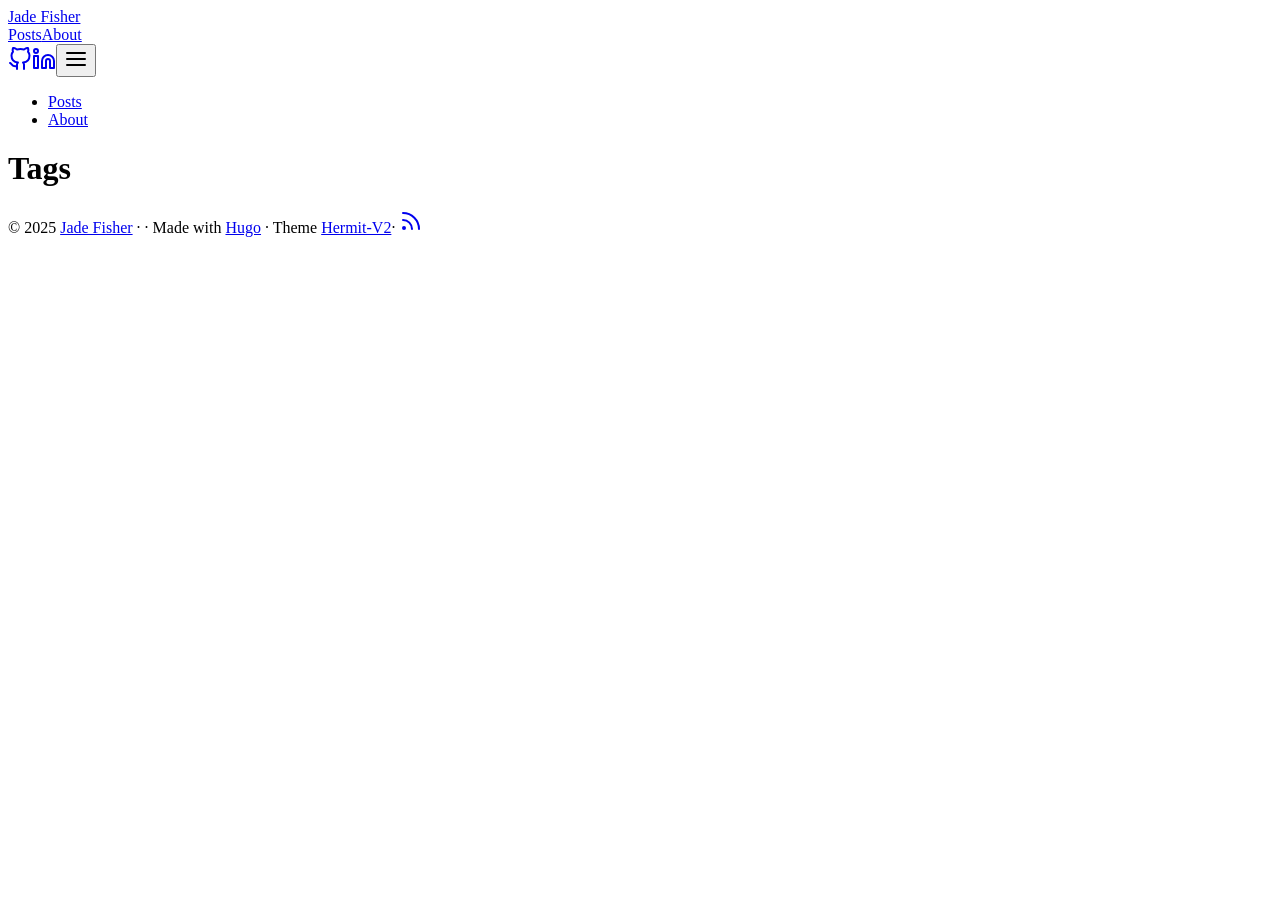
<file: public/tags/index.html>
<!DOCTYPE html>
<html lang="en-us">

<head><meta charset="UTF-8">
<meta http-equiv="Content-Type" content="text/html; charset=utf-8">
<meta name="viewport" content="width=device-width, initial-scale=1.0">
<meta http-equiv="X-UA-Compatible" content="ie=edge"><meta name="robots" content="index, follow"><meta name="author" content="">
<meta name="description" content="">
<link rel="author" type="text/plain" href="/humans.txt">
<link rel="apple-touch-icon" sizes="180x180" href="/apple-touch-icon.png"><link rel="icon" type="image/png" sizes="32x32" href="/favicon-32x32.png">
<link rel="icon" type="image/png" sizes="16x16" href="/favicon-16x16.png">
<link rel="manifest" href="/site.webmanifest">
<meta name="msapplication-TileImage" content="/mstile-144x144.png">
<meta name="theme-color" content="#494f5c">
<meta name="msapplication-TileColor" content="#494f5c">
<link rel="mask-icon" href="/safari-pinned-tab.svg" color="#494f5c">

  <meta itemprop="name" content="Tags"><meta property="og:url" content="https://blog.jade.rip/tags/">
  <meta property="og:site_name" content="Jade Fisher">
  <meta property="og:title" content="Tags">
  <meta property="og:locale" content="en_us">
  <meta property="og:type" content="website">

  <meta name="twitter:card" content="summary">
  <meta name="twitter:title" content="Tags">
<title>Tags</title><link rel="alternate" type="application/rss+xml" href="https://blog.jade.rip/tags/index.xml" title="Tags" /><link rel="stylesheet dns-prefetch preconnect preload prefetch" as="style" media="screen" href="https://blog.jade.rip/css/style.min.4711e8d141f211ce20aa7be840b74301f4794b1e3294efebea5cdf83b4a07253.css" integrity="sha256-RxHo0UHyEc4gqnvoQLdDAfR5Sx4ylO/r6lzfg7SgclM=" crossorigin="anonymous"></head>

<body id="page">
<header id="site-header">
	<div class="hdr-wrapper section-inner">
		<div class="hdr-left">
			<div class="site-branding">
				<a href="https://blog.jade.rip/">Jade Fisher</a>
			</div>
			<nav class="site-nav hide-in-mobile"><a href="https://blog.jade.rip/posts/">Posts</a><a href="https://blog.jade.rip/about/">About</a></nav>
		</div>
		<div class="hdr-right hdr-icons">
			<span class="hdr-links hide-in-mobile"><a href="https://github.com/fisherrjd" target="_blank" rel="noopener me" title="Github"><svg xmlns="http://www.w3.org/2000/svg" class="feather" width="24" height="24" viewBox="0 0 24 24" fill="none"
   stroke="currentColor" stroke-width="2" stroke-linecap="round" stroke-linejoin="round">
   <path
      d="M9 19c-5 1.5-5-2.5-7-3m14 6v-3.87a3.37 3.37 0 0 0-.94-2.61c3.14-.35 6.44-1.54 6.44-7A5.44 5.44 0 0 0 20 4.77 5.07 5.07 0 0 0 19.91 1S18.73.65 16 2.48a13.38 13.38 0 0 0-7 0C6.27.65 5.09 1 5.09 1A5.07 5.07 0 0 0 5 4.77a5.44 5.44 0 0 0-1.5 3.78c0 5.42 3.3 6.61 6.44 7A3.37 3.37 0 0 0 9 18.13V22">
   </path>
</svg></a><a href="https://linkedin.com/in/fisherrjd" target="_blank" rel="noopener me" title="Linkedin"><svg xmlns="http://www.w3.org/2000/svg" class="feather" width="24" height="24" viewBox="0 0 24 24" fill="none"
   stroke="currentColor" stroke-width="2" stroke-linecap="round" stroke-linejoin="round">
   <path d="M16 8a6 6 0 0 1 6 6v7h-4v-7a2 2 0 0 0-2-2 2 2 0 0 0-2 2v7h-4v-7a6 6 0 0 1 6-6z"></path>
   <rect x="2" y="9" width="4" height="12"></rect>
   <circle cx="4" cy="4" r="2"></circle>
</svg></a></span><button id="menu-btn" class="hdr-btn" title="Menu"><svg xmlns="http://www.w3.org/2000/svg" width="24" height="24" viewBox="0 0 24 24" fill="none" stroke="currentColor"
      stroke-width="2" stroke-linecap="round" stroke-linejoin="round" class="feather feather-menu">
      <line x1="3" y1="12" x2="21" y2="12"></line>
      <line x1="3" y1="6" x2="21" y2="6"></line>
      <line x1="3" y1="18" x2="21" y2="18"></line>
   </svg></button>
		</div>
	</div>
</header>
<div id="mobile-menu" class="animated fast">
	<ul>
		<li><a href="https://blog.jade.rip/posts/">Posts</a></li>
		<li><a href="https://blog.jade.rip/about/">About</a></li>
	</ul>
</div>

	<main class="site-main section-inner thin animated fadeIn faster">
		<h1>Tags</h1></main>
<footer id="site-footer" class="section-inner thin animated fadeIn faster">
<p>
	&copy; 2025 <a href="https://blog.jade.rip/">Jade Fisher</a>
	&#183; &#183; Made with <a href="https://gohugo.io/" target="_blank" rel="noopener">Hugo</a>
	&#183; Theme <a href="https://github.com/1bl4z3r/hermit-V2" target="_blank" rel="noopener">Hermit-V2</a>&#183; <a href="https://blog.jade.rip/index.xml" target="_blank" title="rss"><svg xmlns="http://www.w3.org/2000/svg" width="24" height="24" viewBox="0 0 24 24" fill="none" stroke="currentColor"
   stroke-width="2" stroke-linecap="round" stroke-linejoin="round" class="feather feather-rss">
   <path d="M4 11a9 9 0 0 1 9 9"></path>
   <path d="M4 4a16 16 0 0 1 16 16"></path>
   <circle cx="5" cy="19" r="1"></circle>
</svg></a></p></footer>
<script async src="https://blog.jade.rip/js/bundle.min.c7c384e4d29d192bbac6811ae4660bb01767194a5bea56baca77e8260f93ea16.js" integrity="sha256-x8OE5NKdGSu6xoEa5GYLsBdnGUpb6la6ynfoJg+T6hY=" crossorigin="anonymous"></script></body>
</html>
</file>
